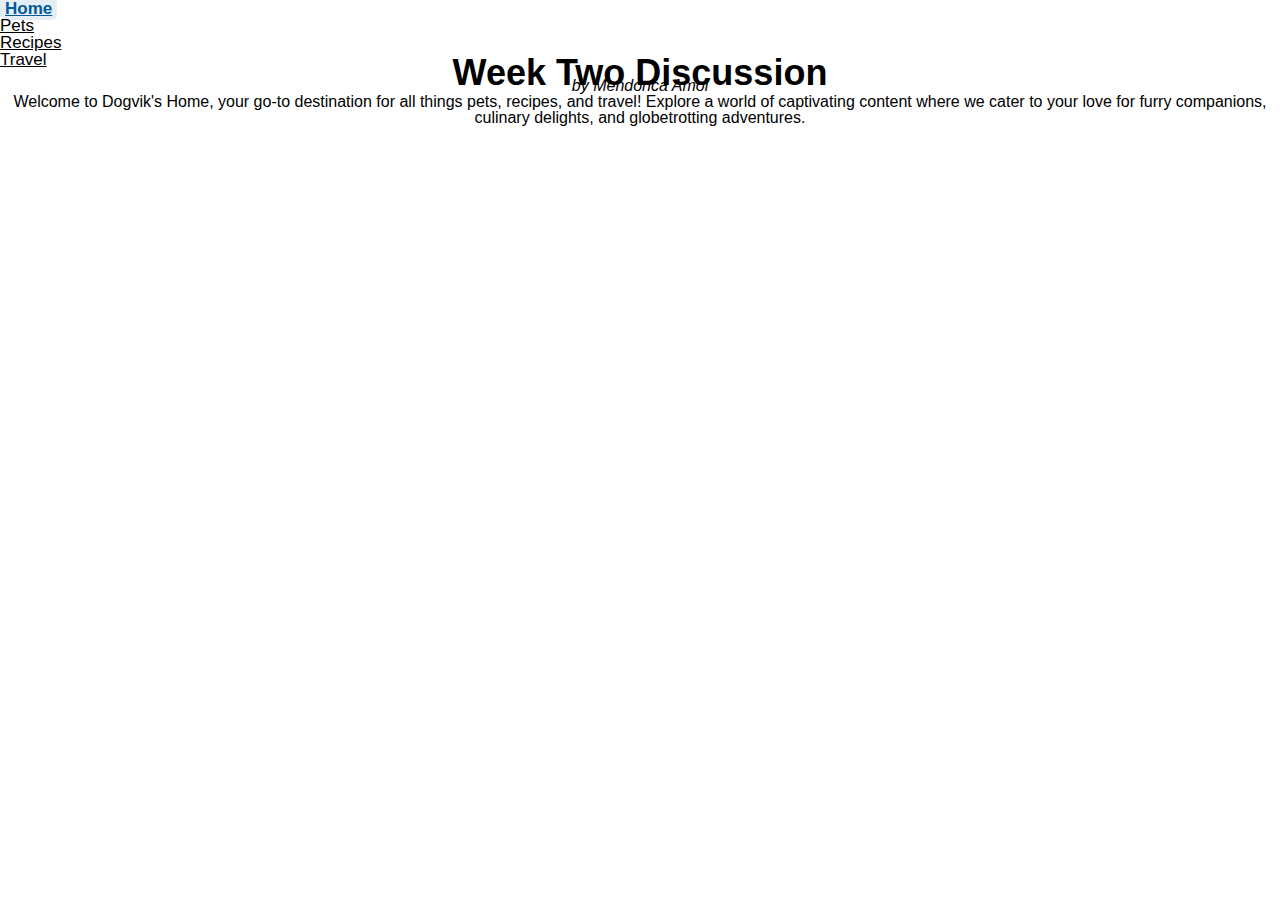
<file: index.html>
<!DOCTYPE html>
<html lang="en">
<head>
    <link rel="stylesheet" href="html5reset.css">
    <link rel="stylesheet" href="styles.css">
    <meta charset="UTF-8">
    <meta name="viewport" content="width=device-width, initial-scale=1.0">
    <title>Pets</title>
</head>
<body>
    <a href="#main" class="skip-link">Skip to Main Content</a>
    <header>
        <nav class="primary-nav">
            <ul>
                <li><a href="index.html" class="current-page">Home</a></li>
                <li><a href="pets.html">Pets</a></li>
                <li><a href="recipes.html">Recipes</a></li>
                <li><a href="travel.html">Travel</a></li>
            </ul>
        </nav>
        <h1>Week Two Discussion</h1>
        <p class="byline">by Mendonca Amol</p>
    </header>
    <main id="main">
        <section class="welcome-section">
            <p>Welcome to Dogvik's Home, your go-to destination for all things pets, recipes, and travel! Explore a world of captivating content where we cater to your love for furry companions, culinary delights, and globetrotting adventures.</p>
        </section>
        <!-- Additional content can go here -->
    </main>
</body>
</html>
</file>
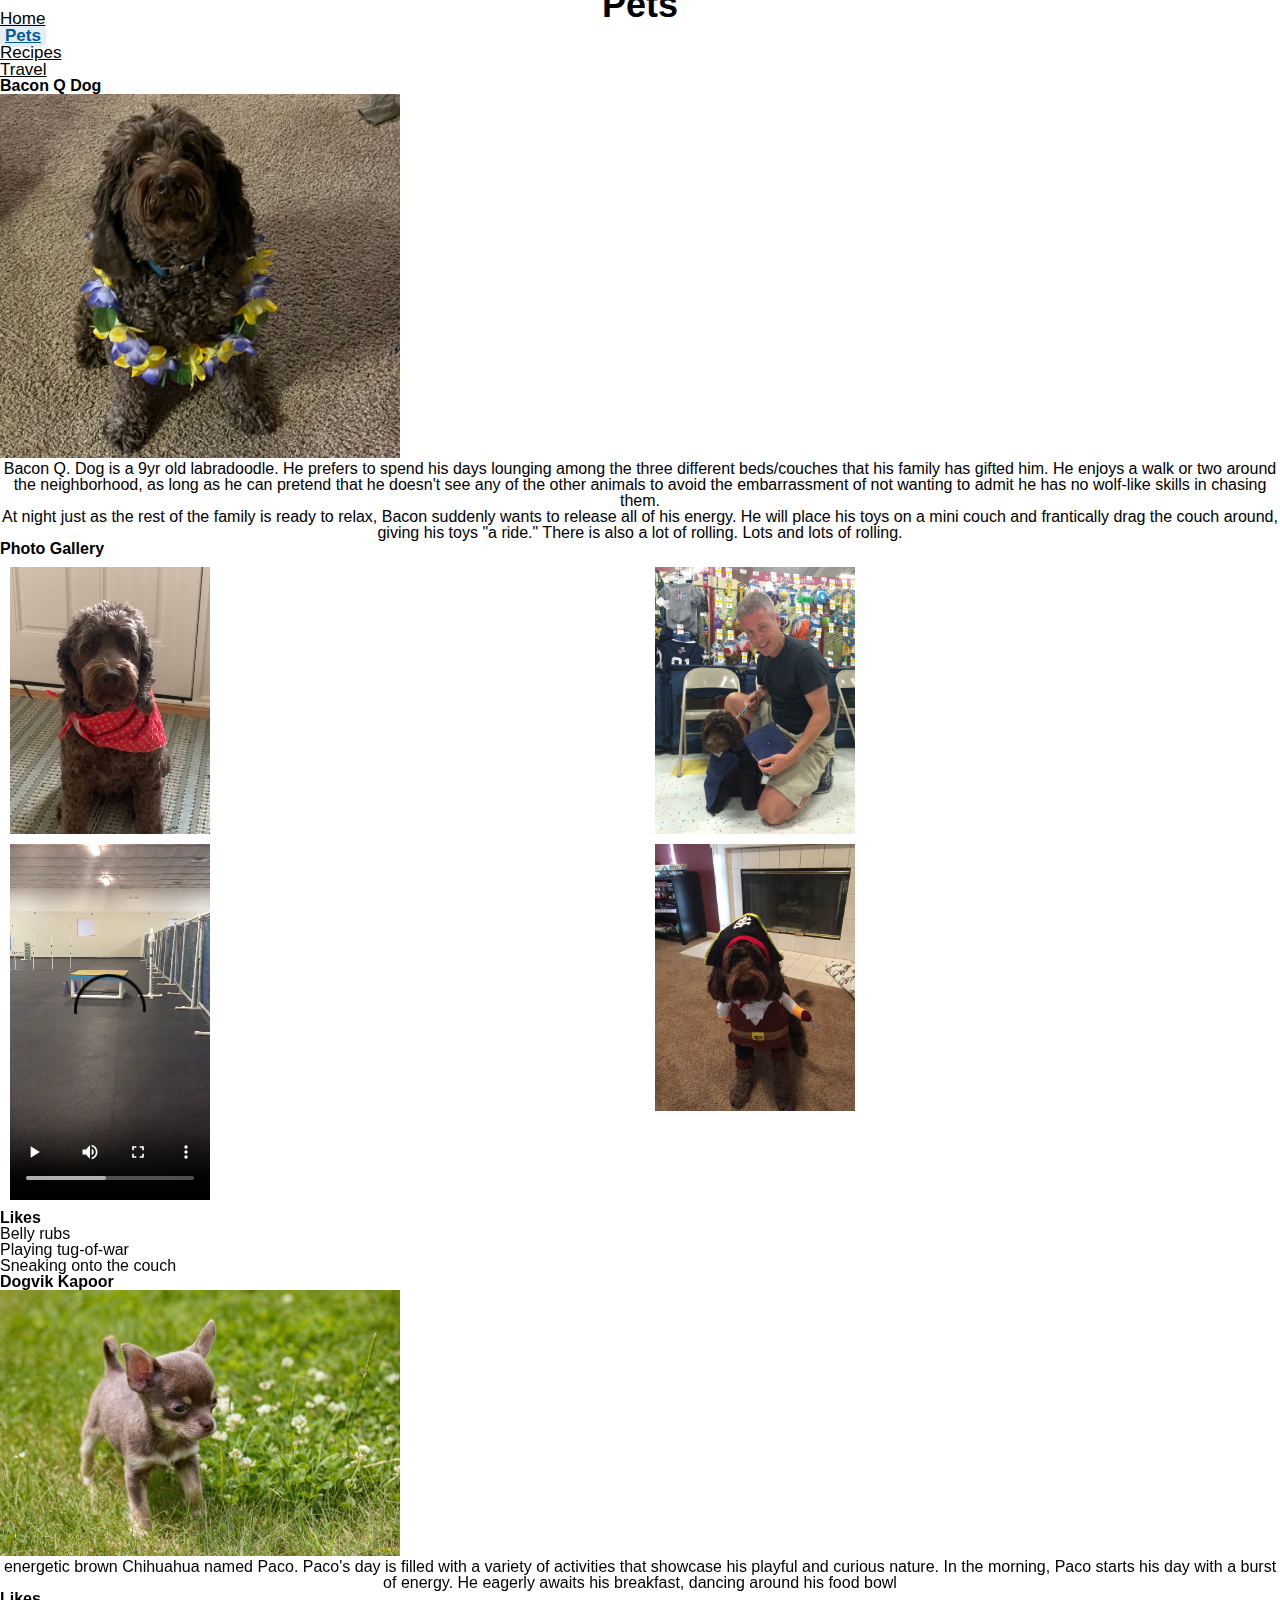
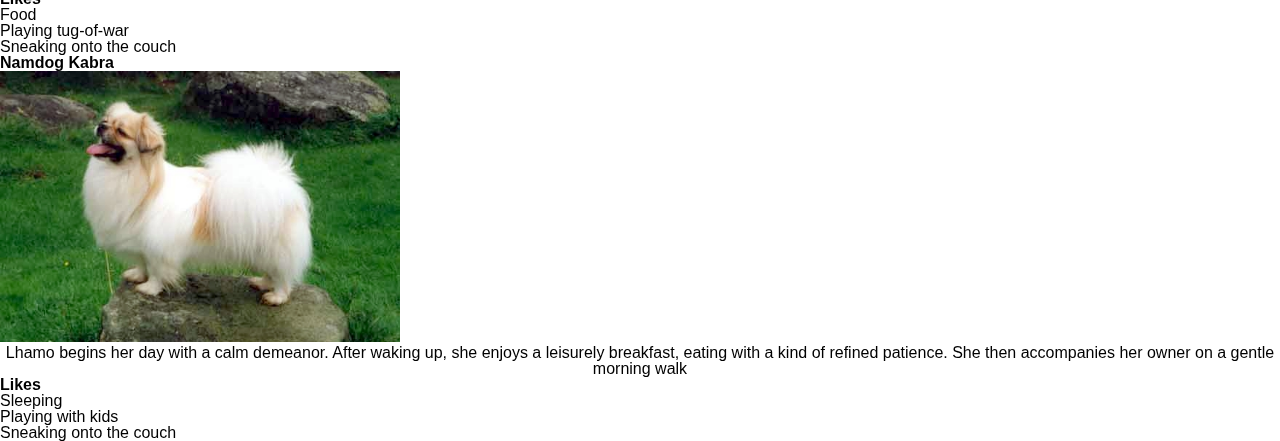
<file: pets.html>
<!DOCTYPE html>
<html lang="en">
<head>
    <link rel="stylesheet" href="html5reset.css">
    <link rel = "stylesheet" href = "styles.css">
    <meta charset="UTF-8">
    <meta name="viewport" content="width=device-width, initial-scale=1.0">
    <title>Pets</title>
</head>
<body>
    <a href = "#main" class = "skip-link">Skip to Main Content</a>
    <main id = "main">
        <header>
        <h1>Pets</h1>
        <nav class="primary-nav">
            <ul>
                <li><a href = "index.html">Home</a></li>
                <li><a href = "pets.html" class = "current-page">Pets</a></li>
                <li><a href = "recipes.html">Recipes</a></li>
                <li><a href = "travel.html">Travel</a></li>
            </ul>
        </nav>
        </header>
        <div class = "pets-grid">
        <div>
            <h2>Bacon Q Dog</h2>
            <img src="images/bacon.jpg" width = "400" alt="Brown labradoodle wearing colorful lei">

            <p>Bacon Q. Dog is a 9yr old labradoodle. He prefers to spend his days lounging among the three different beds/couches that his family has gifted him. He enjoys a walk or two around the neighborhood, as long as he can pretend that he doesn't see any of the other animals to avoid the embarrassment of not wanting to admit he has no wolf-like skills in chasing them.</p> 
            <P>At night just as the rest of the family is ready to relax, Bacon suddenly wants to release all of his energy. He will place his toys on a mini couch and frantically drag the couch around, giving his toys "a ride." There is also a lot of rolling. Lots and lots of rolling.</P>
            <h3>Photo Gallery</h3>
            <div class = "grid-container">
                <img src="images/bacon_bandana.JPG" width ="200" alt = "Brown labradoodle wearing an orange bandana">
                <img src="images/bacon_graduation.JPG"  width ="200" alt="Small labradoodle puppy wearing a graduation cap and gown">
                <video width="200"  controls>
                    <source src="images/bacon_agility.mov">
                    Your browser does not support the video tag.  This was a video of a girl and dog demonstrating a sit and stay procedure
                </video>
                <img src="images/bacon_halloween.JPG"  width ="200" alt="Brown labradoodle wearing a pirate costume">
            </div>
            <h3>Likes</h3>
            <ul>
                <li>Belly rubs</li>
                <li>Playing tug-of-war</li>
                <li>Sneaking onto the couch</li>
            </ul>
            <!-- Jackie Wolf -->
        
        </div>
        <div>
            <h2>Dogvik Kapoor</h2>
            <img src="images/chihuahua.jpeg" width = "400" alt="Brown chihuahua near flowers">

            <p>energetic brown Chihuahua named Paco. Paco's day is filled with a variety of activities that showcase his playful and curious nature.
                In the morning, Paco starts his day with a burst of energy. He eagerly awaits his breakfast, dancing around his food bowl</p> 

            <h3>Likes</h3>
            <ul>
                <li>Food</li>
                <li>Playing tug-of-war</li>
                <li>Sneaking onto the couch</li>
            </ul>
        </div>

        <div>
            <h2>Namdog Kabra</h2>
            <img src="images/Tibetansk_spaniel.jpeg" width = "400" alt="White furry Tibetansk Spaniel on top of a rock">

            <p>Lhamo begins her day with a calm demeanor. After waking up, she enjoys a leisurely breakfast, eating with a kind of refined patience. She then accompanies her owner on a gentle morning walk</p> 

            <h3>Likes</h3>
            <ul>
                <li>Sleeping</li>
                <li>Playing with kids</li>
                <li>Sneaking onto the couch</li>
            </ul>
        </div>
    </div>

        <div></div>
        <div></div>
        <div></div>
    </main>
    
</body>
</html>
</file>
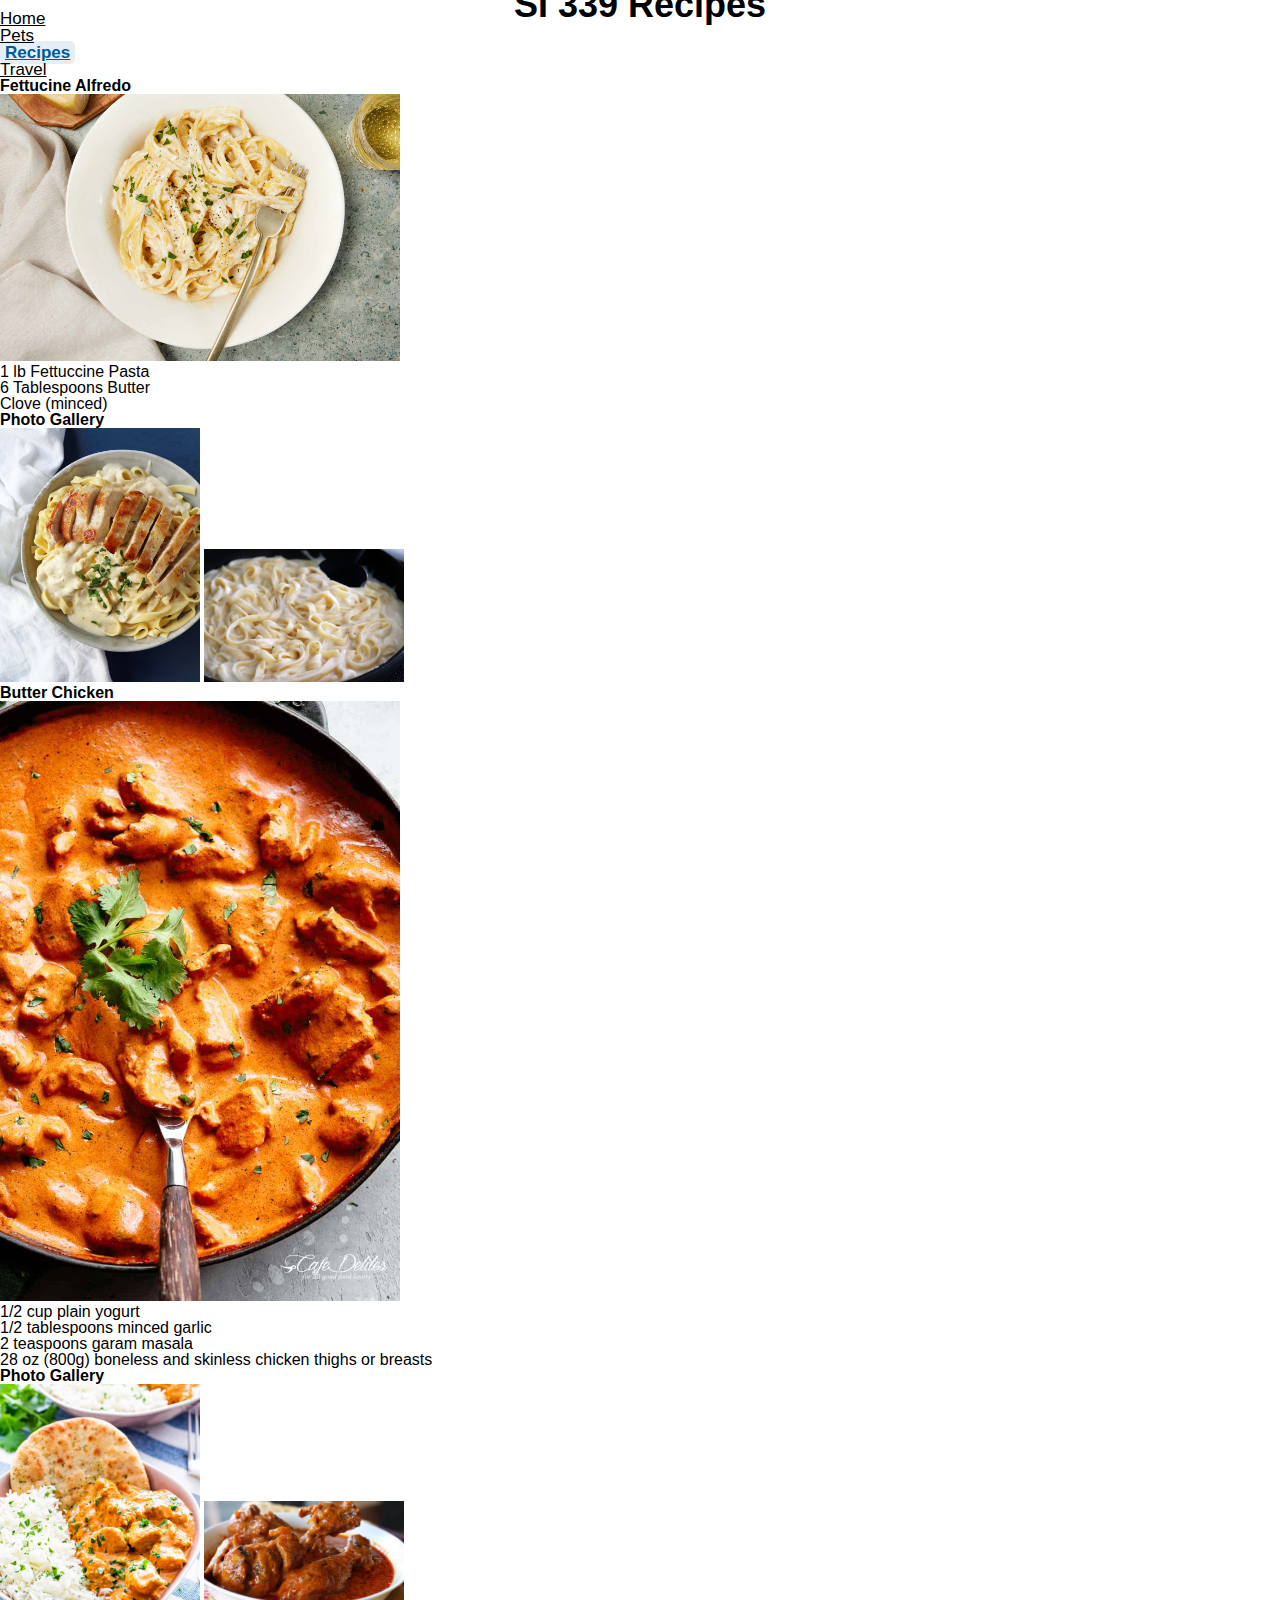
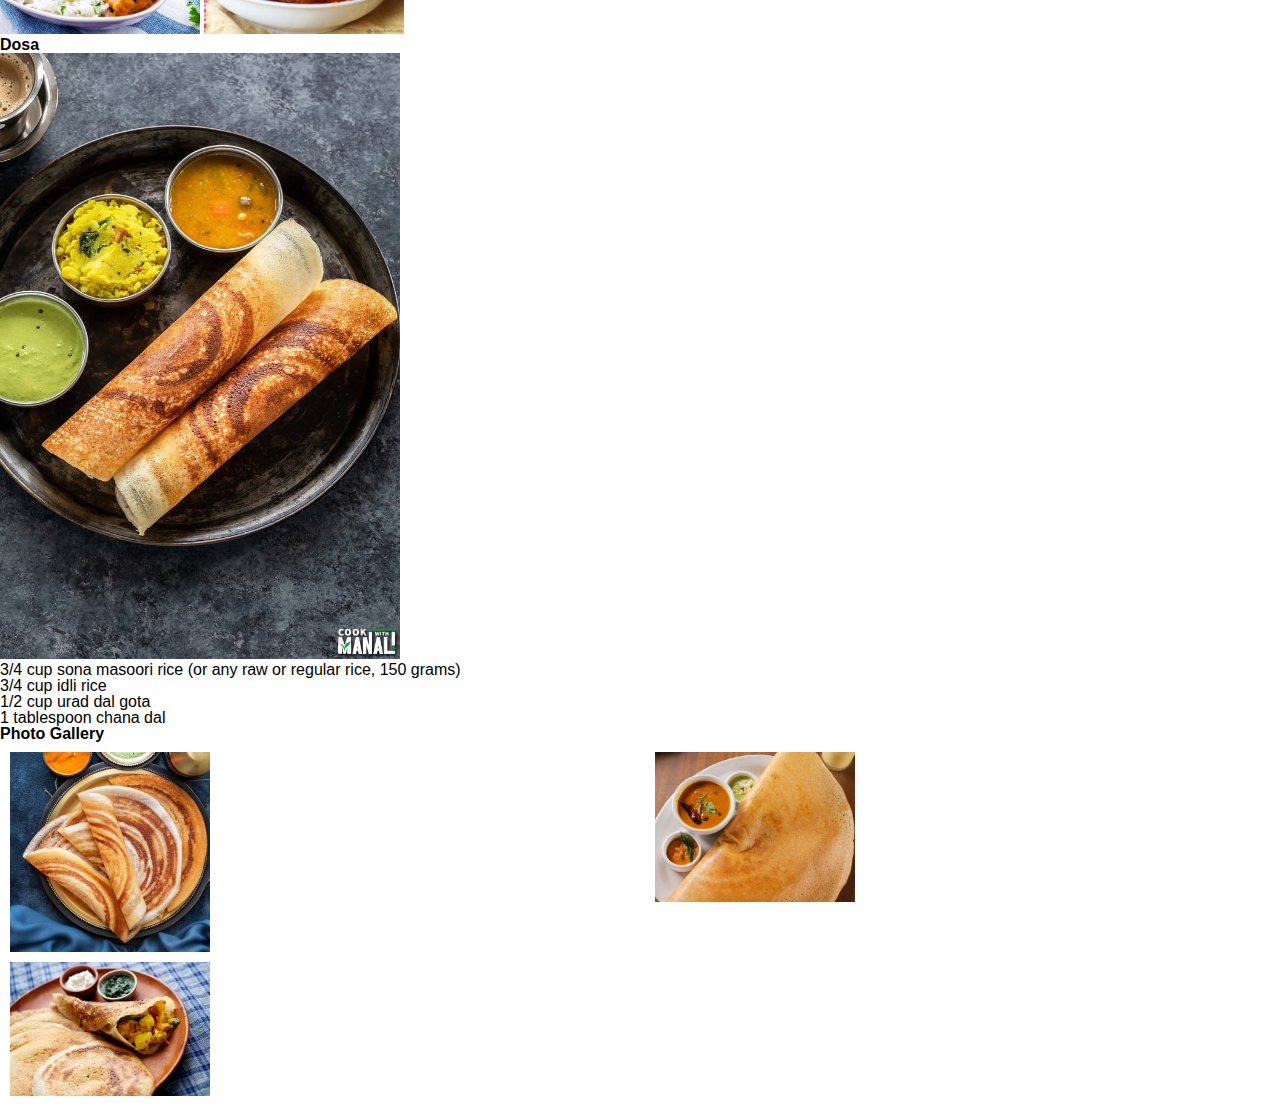
<file: recipes.html>
<!DOCTYPE html>
<html lang="en">
<head>
    <link rel="stylesheet" href="html5reset.css">
    <link rel = "stylesheet" href = "styles.css">
    <meta charset="UTF-8">
    <meta name="viewport" content="width=device-width, initial-scale=1.0">
    <title>Recipes</title>
</head>
<body>
    <a href = "#main" class = "skip-link">Skip to Main Content</a>
    <header>
        <h1>SI 339 Recipes</h1>
        <nav class="primary-nav">
            <ul>
                <li><a href = "index.html">Home</a></li>
                <li><a href = "pets.html">Pets</a></li>
                <li><a href = "recipes.html" class = "current-page">Recipes</a></li>
                <li><a href = "travel.html">Travel</a></li>
            </ul>
        </nav>
    </header>
    <main id = "main">
        <div class="recipes-grid">

    <div>
        <h2>Fettucine Alfredo</h2>
        <img src="images/fettuccine_alfredo.jpeg" width = "400" alt="Delicious plate of white cheese sauce fettuccine pasta">
        <ul>
            <li>1 lb Fettuccine Pasta</li>
            <li>6 Tablespoons Butter</li>  
            <li>Clove (minced)</li>     
        </ul>
        
        <h3>Photo Gallery</h3>
        <img src="images/Chicken-Fettucine-Alfredo-1.jpeg"  width ="200" alt = "White cheesy fettuccine alfredo with bread and fresh cheese">
        <img src="images/Alfredo-2.jpeg"  width ="200" alt="Alfredo with just cheese and no vegetables or chicken">

    </div>

    <div>
        <h2>Butter Chicken</h2>
        <img src="images/butter-chicken.jpeg" width = "400" alt= "Delicious plate of orange creamy butter chicken">
        <ul>
            <li>1/2 cup plain yogurt</li>
            <li>1/2 tablespoons minced garlic</li>  
            <li>2 teaspoons garam masala</li> 
            <li>28 oz (800g) boneless and skinless chicken thighs or breasts</li>    
        </ul>

        <h3>Photo Gallery</h3>
        <img src="images/butter-chicken-2.jpeg"  width ="200" alt = "Orange coloured butter chicken with naan bread and white rice">
        <img src="images/butterchicken-3.jpeg"  width ="200" alt="Special butter chicken which is a general darker colour with leg pieces">

    </div>

    <div>
        <h2>Dosa</h2>
        <img src="images/dosa.jpeg" width = "400" alt= "Plate of crispy fresh dosa">
        <ul>
            <li>3/4 cup sona masoori rice (or any raw or regular rice, 150 grams)</li>
            <li>3/4 cup idli rice </li>  
            <li>1/2 cup urad dal gota</li> 
            <li>1 tablespoon chana dal</li>    
        </ul>
        
        <h3>Photo Gallery</h3>
        <div class = "grid-container">
            <img src="images/dosa-1.jpeg"  width ="200" alt ="Three freshly made crispy dosas layered on top of each other">
            <img src="images/dosa-2.jpeg"  width ="200" alt="Dosa with three types of chutney, including tomato, green and coconut">
            <img src="images/dosa-3.jpeg"  width ="200" alt="Masala Dosa, rolled with spicy potato filling inside">
        </div>

    </div>
    </div>
    </main>
</body>
</html>
</file>
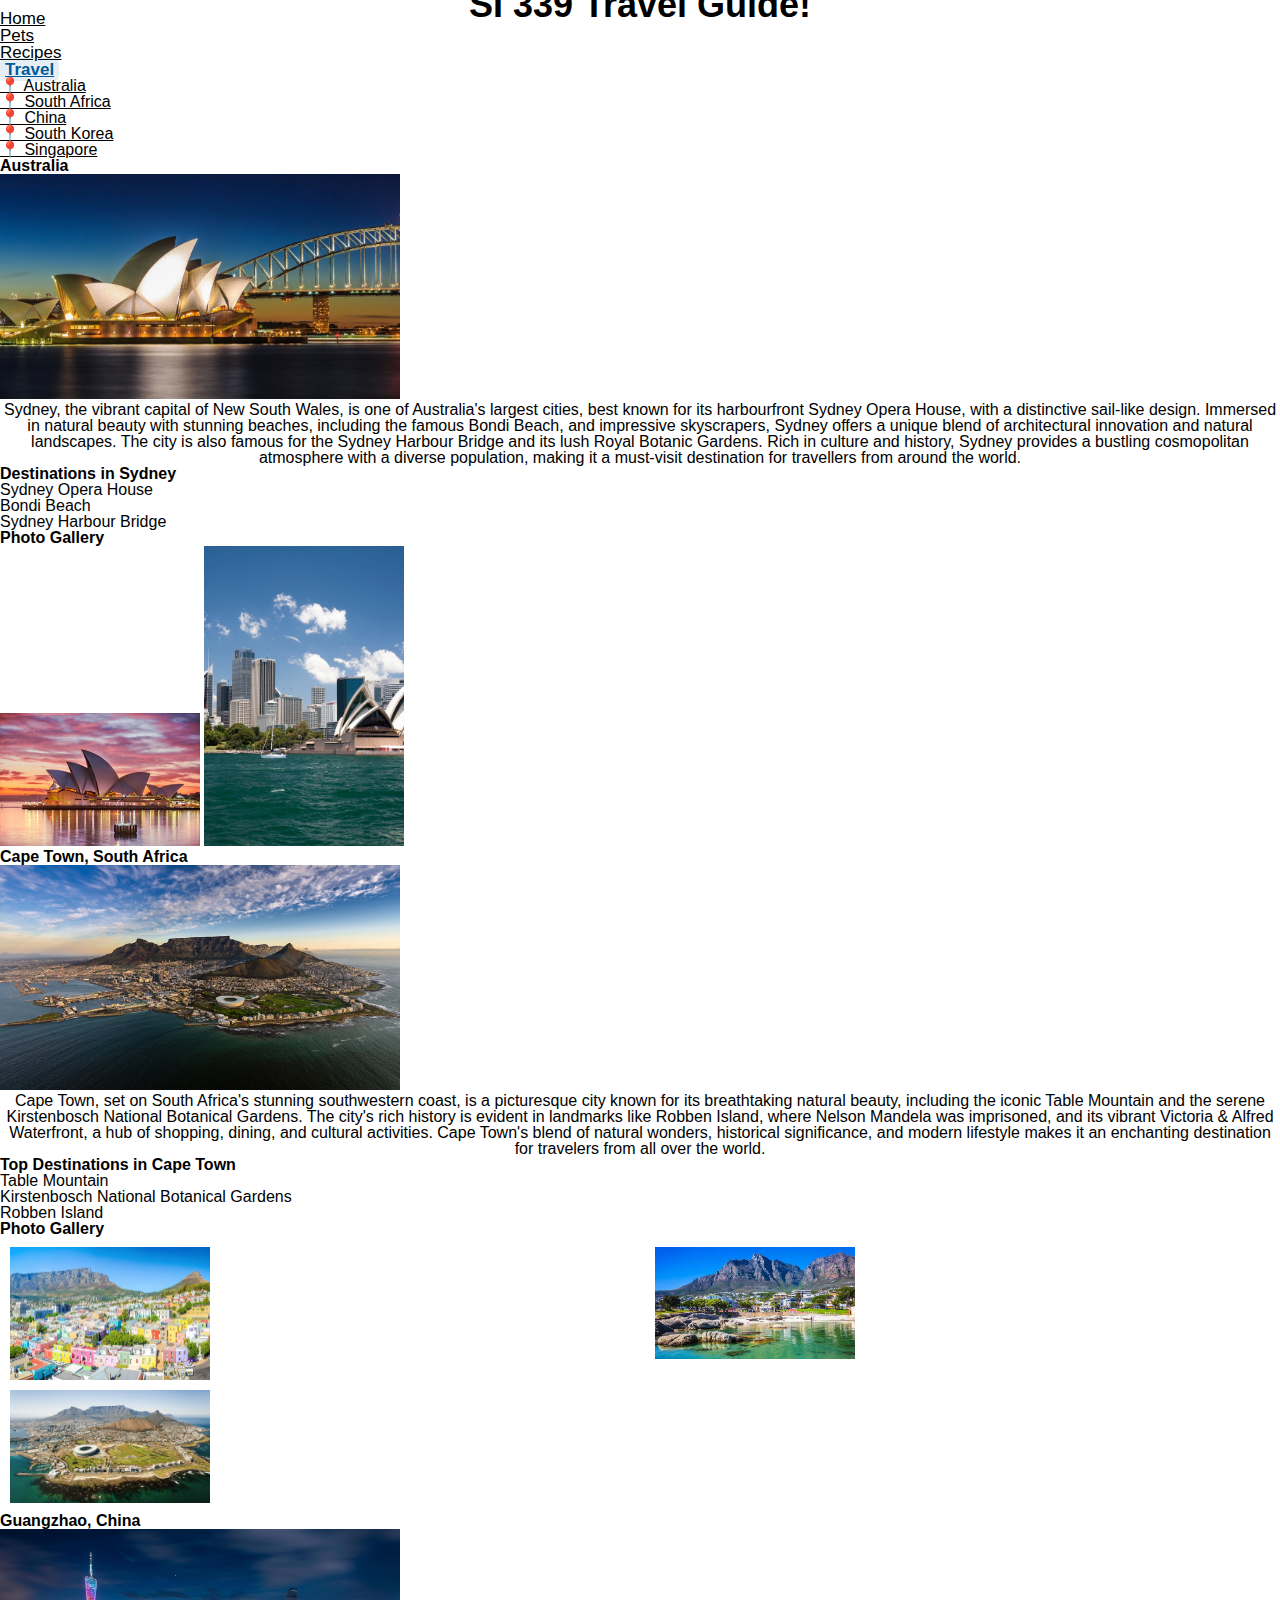
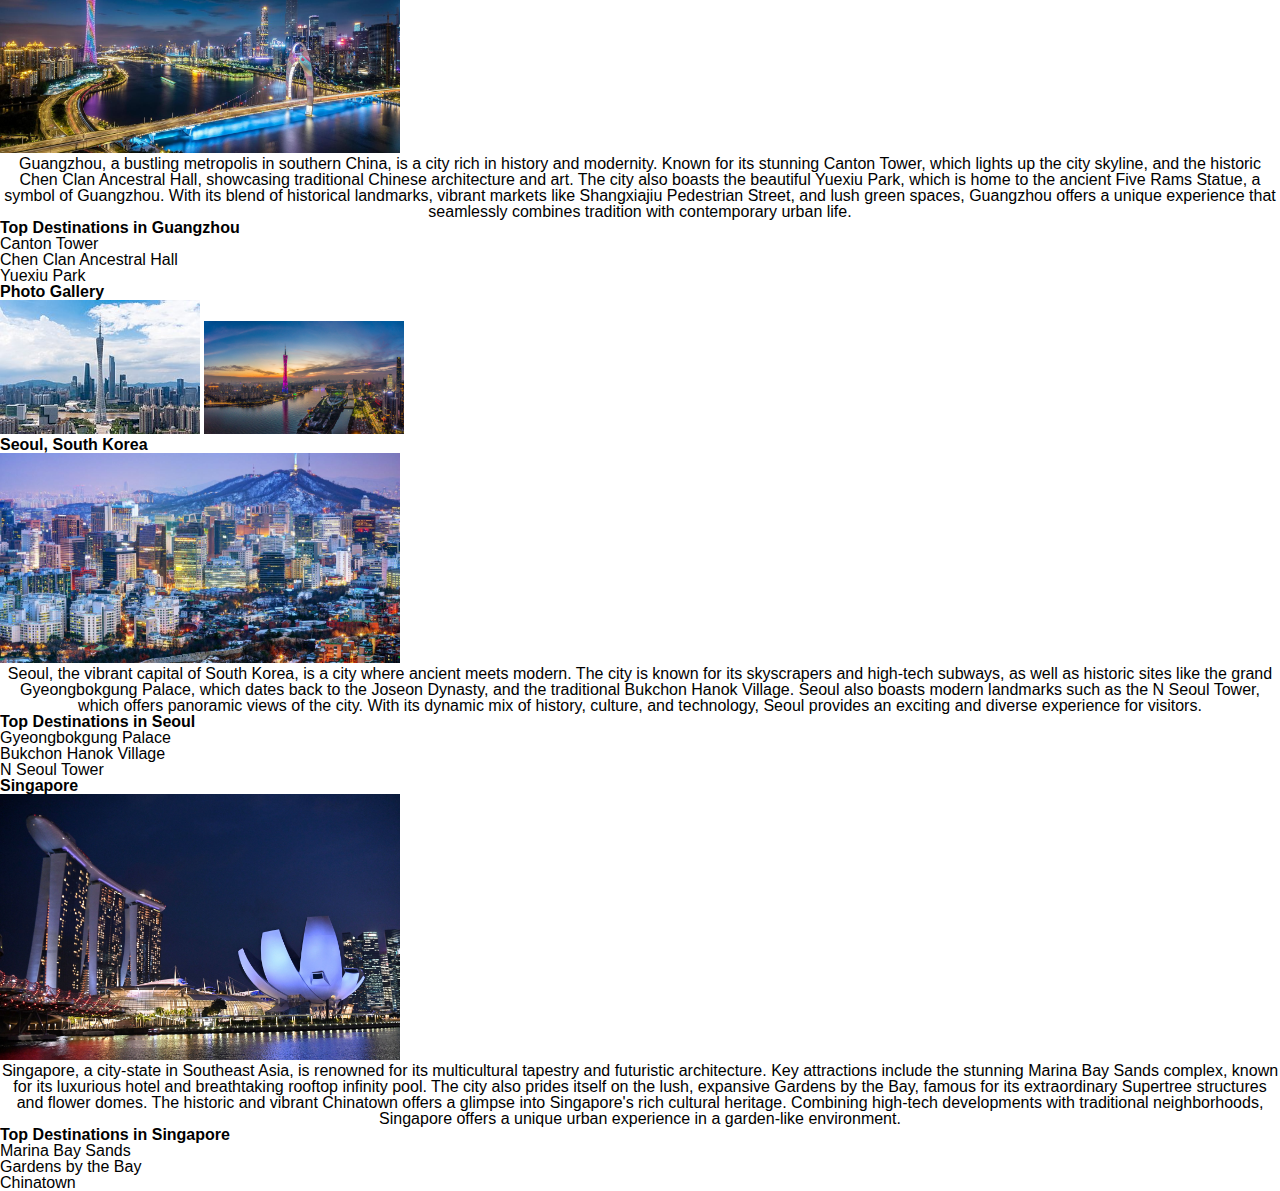
<file: travel.html>
<!DOCTYPE html>
<html lang="en">
<head>
    <link rel="stylesheet" href="html5reset.css">
    <link rel = "stylesheet" href = "styles.css">
    <meta charset="UTF-8">
    <meta name="viewport" content="width=device-width, initial-scale=1.0">
    <title>Travel</title>
</head>

<body>
    <a href = "#main" class = "skip-link">Skip to Main Content</a>
    <header>
        <h1>SI 339 Travel Guide!</h1>
            <nav class="primary-nav">
                <ul>
                    <li><a href = "index.html">Home</a></li>
                    <li><a href = "pets.html">Pets</a></li>
                    <li><a href = "recipes.html">Recipes</a></li>
                    <li><a href = "travel.html" class = "current-page">Travel</a></li>
                </ul>
            </nav>
    </header>
    <main id = "main">

        <!-- <div>
            <p>I've been to the following countries (click to learn more about them)!</p>
            <nav>
                <ul>
                    <li><a href = "https://en.wikipedia.org/wiki/India">India</a></li>
                    <li><a href = "https://en.wikipedia.org/wiki/Canada">Canada</a></li>
                    <li><a href = "https://en.wikipedia.org/wiki/Thailand">Thailand</a></li>
                    <li><a href = "https://en.wikipedia.org/wiki/Japan">Japan</a></li>
                </ul>
            </nav>
        </div> -->
        <nav class="country-nav">
            <ul>
                <li><a href="#australia">📍 Australia</a></li>
                <li><a href="#south-africa">📍 South Africa</a></li>
                <li><a href="#china">📍 China</a></li>
                <li><a href="#south-korea">📍 South Korea</a></li>
                <li><a href="#singapore">📍 Singapore</a></li>
            </ul>
        </nav>
        
        <div class = "travel-grid">
            <!-- Jackie Wolf -->
            <div>
                <h2 id="australia">Australia</h2>
                <img src="images/australia.jpeg" width = "400" alt="A picture of Sydney Opera House">
    
                <p>Sydney, the vibrant capital of New South Wales, is one of Australia's largest cities, best known for its harbourfront Sydney Opera House, with a distinctive sail-like design. Immersed in natural beauty with stunning beaches, including the famous Bondi Beach, and impressive skyscrapers, Sydney offers a unique blend of architectural innovation and natural landscapes. The city is also famous for the Sydney Harbour Bridge and its lush Royal Botanic Gardens. Rich in culture and history, Sydney provides a bustling cosmopolitan atmosphere with a diverse population, making it a must-visit destination for travellers from around the world.</p>
                <h3>Destinations in Sydney</h3>
                <ul>
                    <li>Sydney Opera House</li>
                    <li>Bondi Beach</li>
                    <li>Sydney Harbour Bridge</li>
                </ul>
                <!-- Jackie Wolf -->
                <h3>Photo Gallery</h3>
                <img src="images/sydney-1.jpeg"  width ="200" alt = "Aerial view of sunset in Sydney with a beautiful purple backdrop">
                <img src="images/sydney-2.jpeg"  width ="200" alt="View of the Syndey opera house with a large body of beautiful blue water">
        
            </div>

            <div>
                <h2 id="south-africa">Cape Town, South Africa</h2>
                <img src="images/cape-town.jpeg" width = "400" alt="An aerial view of a beautiful beach in Cape Town South Africa">
    
                <p>Cape Town, set on South Africa's stunning southwestern coast, is a picturesque city known for its breathtaking natural beauty, including the iconic Table Mountain and the serene Kirstenbosch National Botanical Gardens. The city's rich history is evident in landmarks like Robben Island, where Nelson Mandela was imprisoned, and its vibrant Victoria & Alfred Waterfront, a hub of shopping, dining, and cultural activities. Cape Town's blend of natural wonders, historical significance, and modern lifestyle makes it an enchanting destination for travelers from all over the world.</p>
                <h3>Top Destinations in Cape Town</h3>
                <ul>
                    <li>Table Mountain</li>
                    <li>Kirstenbosch National Botanical Gardens</li>
                    <li>Robben Island</li>
                </ul>
                
                <h3>Photo Gallery</h3>
            <div class = "grid-container">
                <img src="images/cape-1.jpeg"  width ="200" alt = "View of the beautiful architecture of the villas in Cape Town">
                <img src="images/cape-2.jpeg"  width ="200" alt= "A serene view of the blue waters and natural beauty in Cape Town">
                <img src="images/cpe.jpeg" width = "200" alt = "Beautiful aerial view of Cape Town with greenery">
            </div>

                <!-- Jackie Wolf -->
            </div>    

            <div>
                <h2 id="china">Guangzhao, China</h2>
                <img src="images/guangzhao-china.jpeg" width = "400" alt="An aerial view of a Guangzhao's skyline at night">
    
                <p>Guangzhou, a bustling metropolis in southern China, is a city rich in history and modernity. Known for its stunning Canton Tower, which lights up the city skyline, and the historic Chen Clan Ancestral Hall, showcasing traditional Chinese architecture and art. The city also boasts the beautiful Yuexiu Park, which is home to the ancient Five Rams Statue, a symbol of Guangzhou. With its blend of historical landmarks, vibrant markets like Shangxiajiu Pedestrian Street, and lush green spaces, Guangzhou offers a unique experience that seamlessly combines tradition with contemporary urban life.</p>
                <h3>Top Destinations in Guangzhou</h3>
                <ul>
                    <li>Canton Tower</li>
                    <li>Chen Clan Ancestral Hall</li>
                    <li>Yuexiu Park</li>
                </ul>  
                
                <h3>Photo Gallery</h3>
                <img src="images/guang-1.jpeg"  width ="200" alt = "View of the tallest building in Guangzhao">
                <img src="images/guang-2.jpeg"  width ="200" alt= "A view of Guangzhao with the tallest building in multicoloured lighting at night">


                <!-- Jackie Wolf -->
            </div>    

            <div>
                <h2 id="south-korea" >Seoul, South Korea</h2>
                <img src="images/seoul-pic.jpeg" width = "400" alt="An aerial view of a Seoul's skyline at night">
    
                <p>Seoul, the vibrant capital of South Korea, is a city where ancient meets modern. The city is known for its skyscrapers and high-tech subways, as well as historic sites like the grand Gyeongbokgung Palace, which dates back to the Joseon Dynasty, and the traditional Bukchon Hanok Village. Seoul also boasts modern landmarks such as the N Seoul Tower, which offers panoramic views of the city. With its dynamic mix of history, culture, and technology, Seoul provides an exciting and diverse experience for visitors.</p>
                <h3>Top Destinations in Seoul</h3>
                <ul>
                    <li>Gyeongbokgung Palace</li>
                    <li>Bukchon Hanok Village</li>
                    <li>N Seoul Tower</li>                
                </ul>            
                <!-- Jackie Wolf -->
            </div>       
            
            <div>
                <h2 id="singapore">Singapore</h2>
                <img src="images/singapore.jpeg" width = "400" alt="A view of the famous tri-towers at night in Singapore">
    
                <p>Singapore, a city-state in Southeast Asia, is renowned for its multicultural tapestry and futuristic architecture. Key attractions include the stunning Marina Bay Sands complex, known for its luxurious hotel and breathtaking rooftop infinity pool. The city also prides itself on the lush, expansive Gardens by the Bay, famous for its extraordinary Supertree structures and flower domes. The historic and vibrant Chinatown offers a glimpse into Singapore's rich cultural heritage. Combining high-tech developments with traditional neighborhoods, Singapore offers a unique urban experience in a garden-like environment.</p>
                <h3>Top Destinations in Singapore</h3>
                <ul>
                    <li>Marina Bay Sands</li>
                    <li>Gardens by the Bay</li>
                    <li>Chinatown</li>
                </ul>                           
                <!-- Jackie Wolf -->
            </div> 
        </div>

        
        </main>
    
</body>
</html>
</file>
<file: styles.css>
body {
    font-family: -apple-system, BlinkMacSystemFont, sans-serif;
    font-size: 16px;
}

a:hover {
    color: #a9b2b9;
  }
  a {
    color: #000000;
  }

.byline {
    font-style: italic;
}

h1 {
    text-align: center;
    font-size: 36px;
    line-height: 10px;  
}

cite, em {
    font-style: italic;
}

.primary-nav {
    font-size: 17px;
    font-weight: 400;
}

p {
    text-align: center;
}

.sub-title {
    text-align: center;
}

.grid-container {
    display: grid;
    grid-template-columns: 1fr 1fr;
    gap: 10px; 
    padding: 10px; 
    width: 100%;

}

a.current-page {
    color: #005A9C;
    font-weight: bold;
    text-decoration: underline;
    background-color: rgba(0, 90, 156, 0.1);
    padding: 2px 5px;
    border-radius: 5px;
}

a.current-page:focus {
    outline: 3px solid #005A9C;
    outline-offset: 2px;
}

.skip-link {
    position: absolute;
    left: -999px;
    top: -999px;
}

.skip-link:focus {
    left: 0;
    top: 0;
    width: auto;
    height: auto;
    padding: 10px;
    background: #FFFFFF; /* Choose a background color that fits your site's design */
    color: #000000; /* Choose a text color that contrasts well with the background */
    text-decoration: none;
    z-index: 100; /* Ensure it is above other content */
}
</file>
